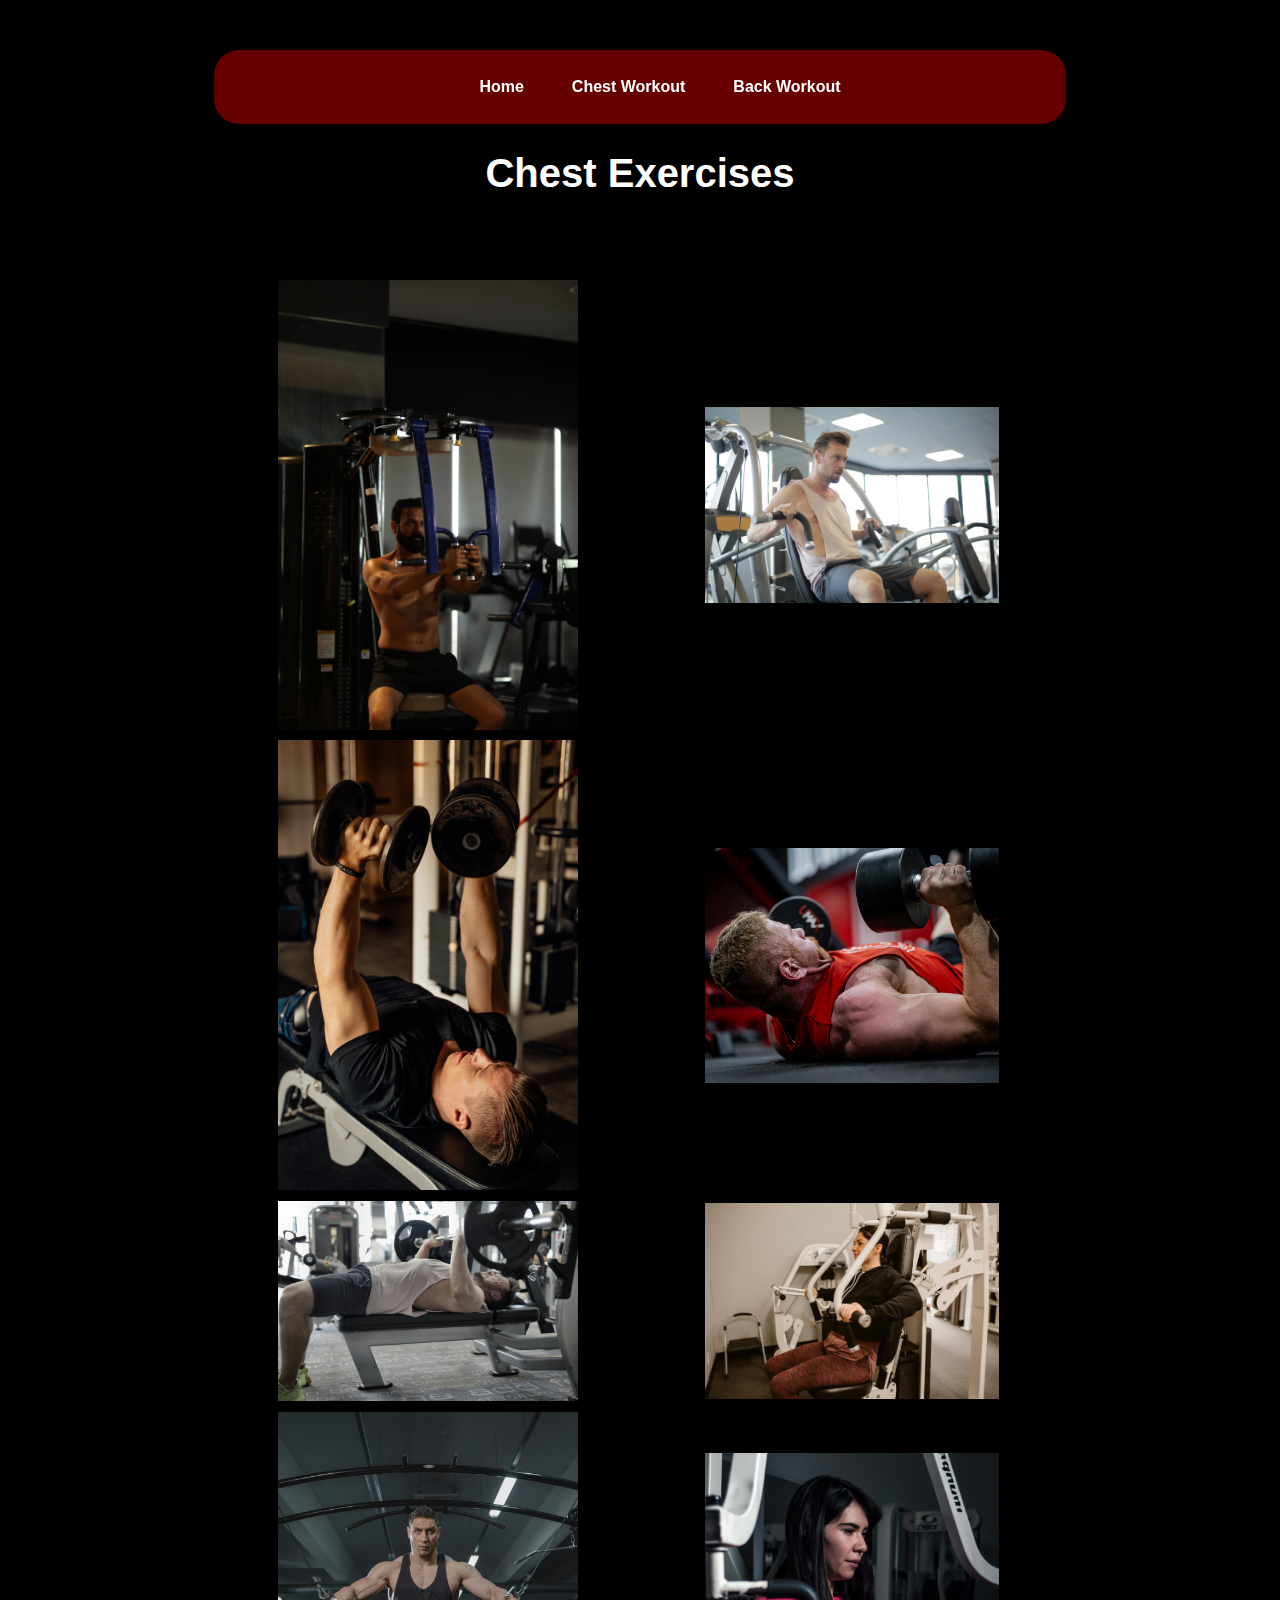
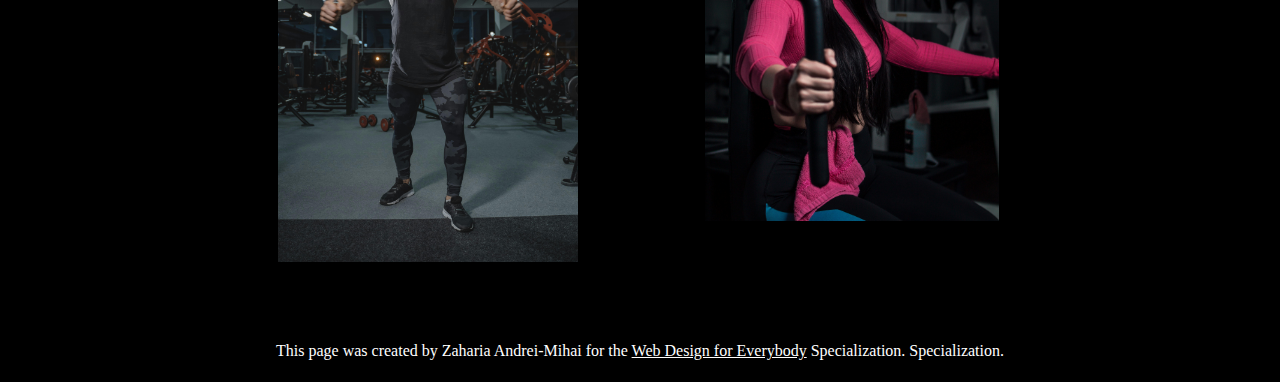
<file: chest.html>
<!DOCTYPE html>
<html lang="en">

<head>
  <meta charset="utf-8">
  <meta name="viewport" content="width=device-width">
  <title>Chest workout ideas</title>
  <link rel="stylesheet" href="css/style.css">
</head>

<body>
  <a href="#main_content" class="skip_button">Skip to main content</a>
  <header>
    <nav>
      <ul>
        <li class="current"><a href="index.html">Home</a></li>
        <li><a href="chest.html">Chest Workout</a></li>
        <li><a href="back.html">Back Workout</a></li>
      </ul>
    </nav>
    <h1>Chest Exercises</h1>
  </header>
  <main>
    <div class="image-container grid">
      <img src="images/beard-5216826_1920.jpg"
        alt="man doing chest flyes on a machine">
      <img src="images/pexels-olly-3888104.jpg" alt="man doing a chest press on a machine">
      <img src="images/pexels-alesiakozik-7289245.jpg" alt="man doing decline dumbbell chest press">
      <img src="images/pexels-marcuschanmedia-18060076.jpg" alt="man doing a dumbbell floor press">
      <img src="images/pexels-olly-3837757.jpg" alt="man doing barbell chest press">
      <img src="images/pexels-rdne-6539839.jpg" alt="woman doing a chest press on a machine">
      <img src="images/pexels-tima-miroshnichenko-5327495.jpg" alt="man doing cable flyes">
      <img src="images/pexels-quirva-14541141.jpg" alt="woman doing a machine fly">
    </div>
  </main>
  <footer>
    <p>This page was created by Zaharia Andrei-Mihai for the <a
        href="https://www.coursera.org/specializations/web-design"> Web Design for Everybody</a> Specialization.
      Specialization.</p>
  </footer>

</body>

</html>
</file>
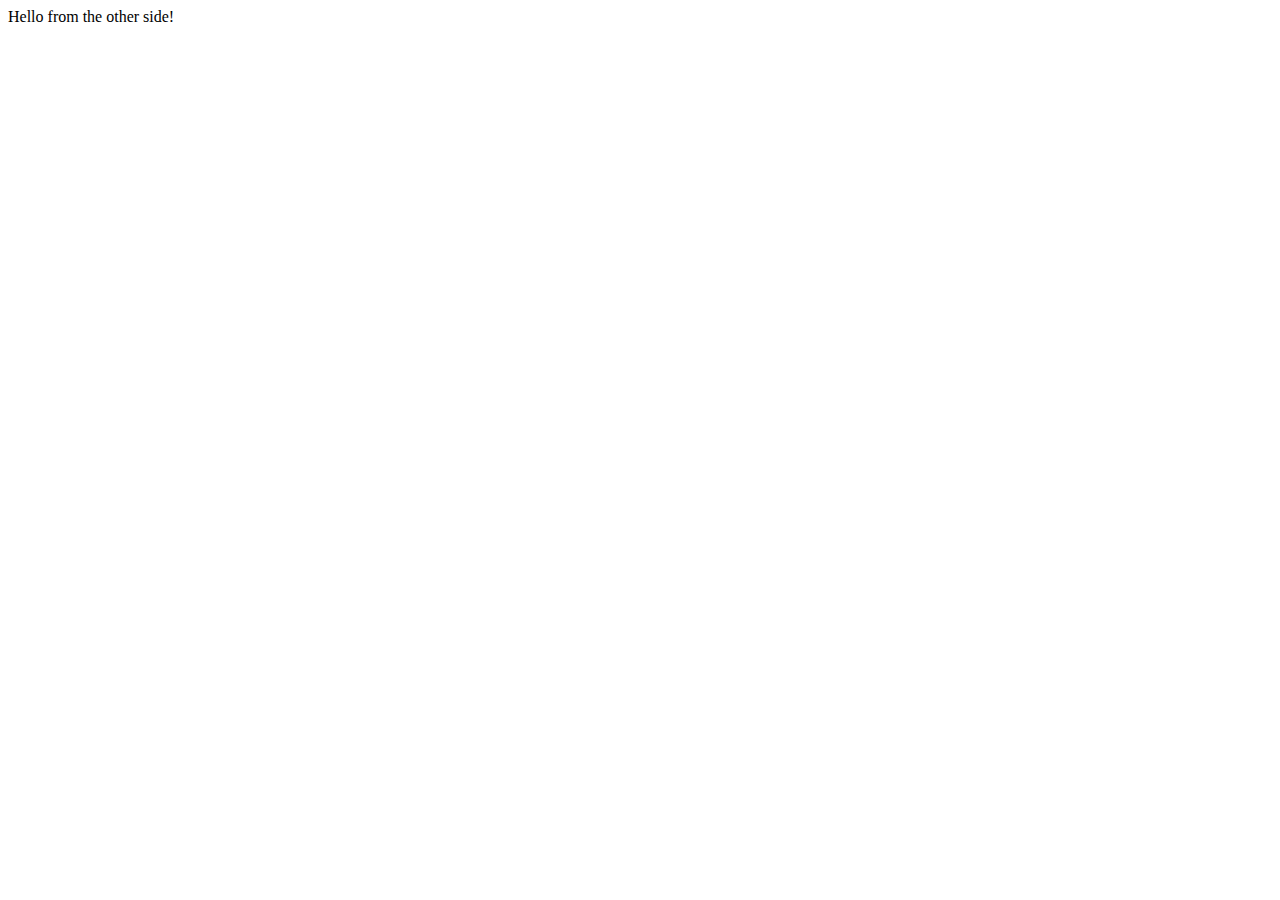
<file: first-page.html>
<!DOCTYPE html>
<html lang="en">
<head>
    <meta charset="UTF-8">
    <meta name="viewport" content="width=device-width, initial-scale=1.0">
    <title>My first page</title>
</head>
<body>
    Hello from the other side!
</body>
</html>
</file>
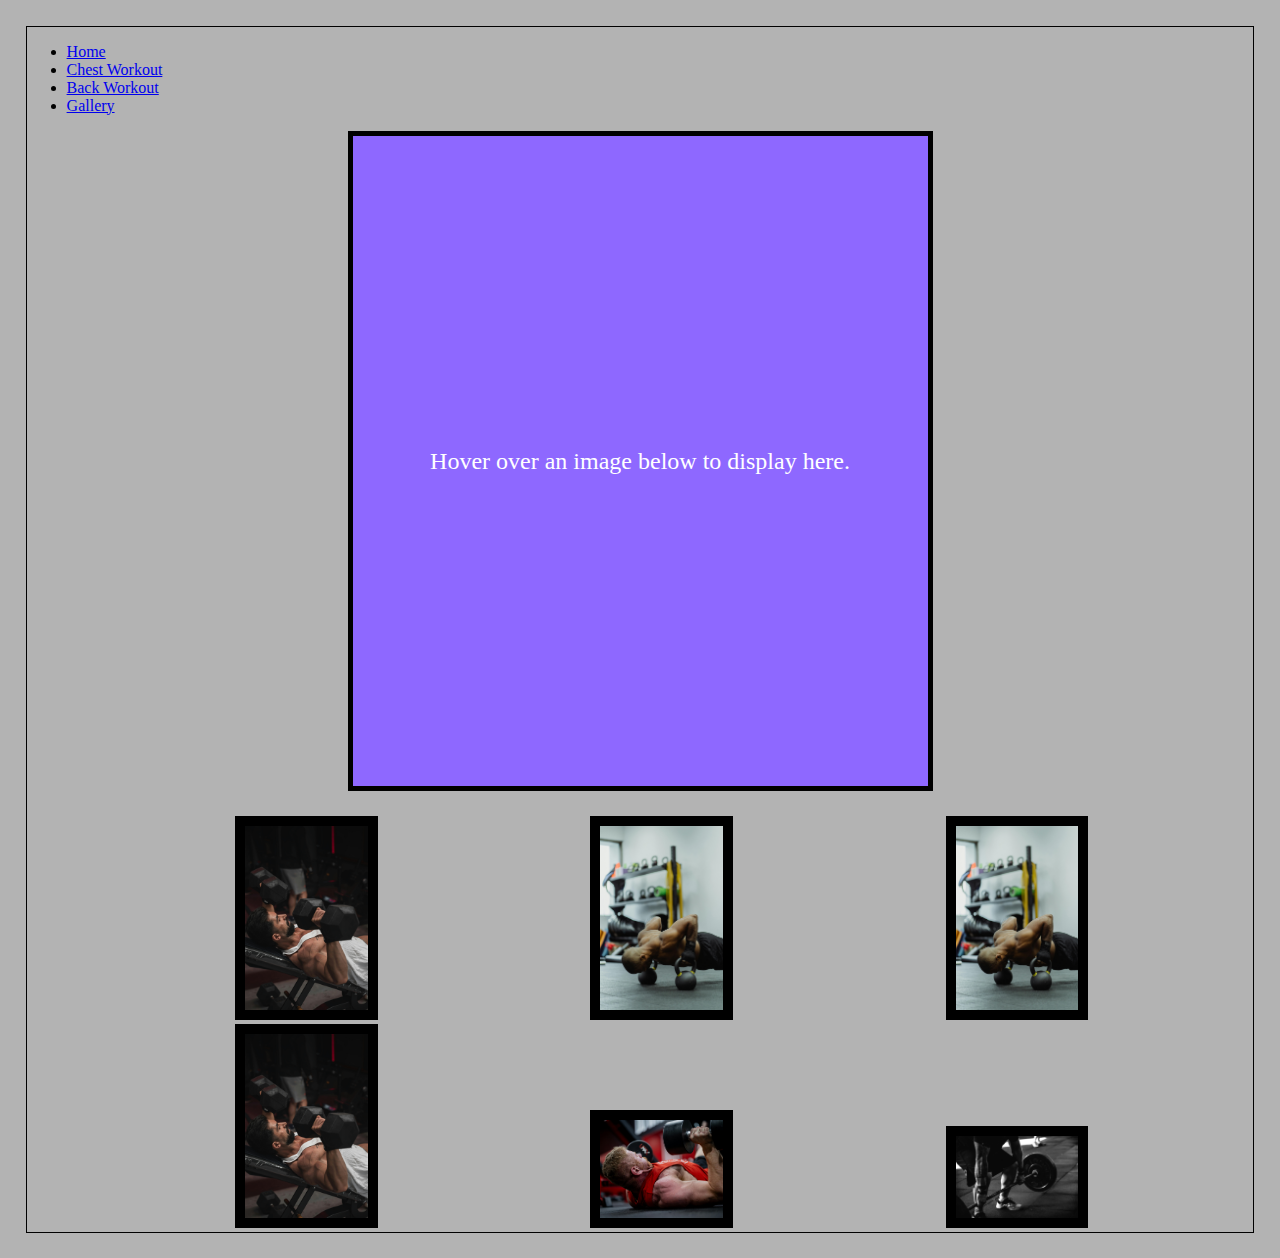
<file: gallery.html>
<!DOCTYPE html>
<html lang="en">
<head>
	<meta charset="UTF-8">
	<title>Photo Gallery</title>
	<link rel="stylesheet" href="css/gallery.css">
	<script src = "js/gallery.js"></script>
</head>

<header>
    <nav>
      <ul>
        <li class="current"><a href="index.html">Home</a></li>
        <li><a href="chest.html">Chest Workout</a></li>
        <li><a href="back.html">Back Workout</a></li>
        <li><a href="gallery.html">Gallery</a></li>
      </ul>
    </nav>
</header>

<body onload = "addTab(); randImage();">
	
	<div id = "image">
		Hover over an image below to display here.
	</div>
	
	<img class = "preview" alt = "Styling with a Bandana" src = "" onmouseover = "upDate(this)" onmouseout = "unDo()" onfocus = "upDate(this)" onblur = "unDo()">
	
	<img class = "preview" alt = "With My Boy" src = "" onmouseover = "upDate(this)" onmouseout = "unDo()" onfocus = "upDate(this)" onblur = "unDo()">
	
	<img class = "preview" src = "" alt = "Young Puppy" onmouseover = "upDate(this)" onmouseout = "unDo()" onfocus = "upDate(this)" onblur = "unDo()">

	<img class = "preview" alt = "" onmouseover = "upDate(this)" onmouseout = "unDo()" onfocus = "upDate(this)" onblur = "unDo()">
	
	<img class = "preview" alt = "" src = "" onmouseover = "upDate(this)" onmouseout = "unDo()" onfocus = "upDate(this)" onblur = "unDo()">
	
	<img class = "preview" src = "" alt = "Man doing barbell rows" onmouseover = "upDate(this)" onmouseout = "unDo()" onfocus = "upDate(this)" onblur = "unDo()">


</body>
</html>
</file>
<file: css/style.css>
body {
    height: 100vh;
    margin: 0;
    display: flex;
    justify-content: center;
    align-content: space-between;
    align-items: center;
    flex-direction: row;
    flex-wrap: wrap;
    background-color: black;
    color: white;
    }

h1 {
    text-align: center;
    text-shadow: 1cm;
    font-family: sans-serif, 'Gill Sans', 'Gill Sans MT', Calibri, 'Trebuchet MS', sans-serif;
    font-size: 40px;
}

nav {
	border-radius: 25px;
	height: fit-content;
	display: flex;
    width: 65%;
    justify-content: center;
	background-color: rgba(255, 0, 0, 0.4);
	-webkit-backdrop-filter: blur(10px);
    backdrop-filter: blur(10px);  
	align-items: center;
	padding: 0 10px;
	margin: 50px 0 0 0;
	li {
		list-style: none;
		color: rgb(110, 54, 54);
		font-family: sans-serif;
		font-weight: bold;
		padding: 12px 16px;
		margin: 0 8px;
		position: relative;
		cursor: pointer;
		white-space: nowrap;
		&::before {
			content: " ";
			position: absolute;
			top: 0;
			left:0;
			height:100%;
			width: 100%;
			z-index:-1;
			transition: .2s;
			border-radius: 25px;
		}
			&:hover {
				&::before {
					background: linear-gradient(to bottom, #b62121, #7702ec);
						box-shadow: 0px 3px 20px 0px black;
						transform: scale(1.2);
				}
				color: rgb(255, 0, 0);
		}
	}
    a {
        text-decoration: none;
    }
}

main {
    font-size: 30px;
    text-align: justify;
    width: 90%;
    justify-content: center;
}

header {
    width: 100%;
    justify-items: center;
}

footer {
    color:#ffffff
}

a {
    color:rgb(255, 255, 255);
}

ol {
    text-align: center;
}

p {
    text-align: center;
    line-height: 30px;
}

ul{
    list-style-type: none;
    display: flex;
    justify-content: space-around;
    width: max-content;
}

.image-container{
    display: flex; 
    flex-wrap: wrap; 
    gap: 10px;
    justify-content: center;
    padding: 5%;
}

.image-container img{
    flex: 1 1 300px;
    max-width: 300px;
    height: auto;
    box-sizing: border-box;
}

.grid{
    display:grid;
    grid-template-columns: 40% 40%;
    justify-items: center;
    align-items: center;
    row-gap: 10px;
    padding: 5%;
}

.grid img{
    width: 100%
}

.image-container img:nth-child(even){
    border: 3px solid black;
}

.image-container img:hover{
    transition: 1s linear;
    border: 5px solid salmon;
}

.image-container img:nth-child(odd):hover{
    transform:rotate(180deg);
}

.skip_button {
    position: absolute;
    left: -1000px;
}

.skip_button:focus {
    background-color: azure;
    color: brown;
    position:absolute;
    left: auto;
}

iframe{
    width:100%;
    height: 1000px;
    border-radius: 25px;
}
</file>
<file: css/gallery.css>
/*Name this external file gallery.css*/
body{
    margin: 2%;
    border: 1px solid black;
    background-color: #b3b3b3;
}
#image{
line-height:650px;
    width: 575px;
height: 650px;
    border:5px solid black;
    margin:0 auto;
background-color: #8e68ff;
background-image: url('');
background-repeat: no-repeat;
color:#FFFFFF;
text-align: center;
background-size: 100%;
margin-bottom:25px;
font-size: 150%;
}
.preview{
    width:10%;
    margin-left:17%;
border: 10px solid black;
}
img{
    width:95%;
}
</file>
